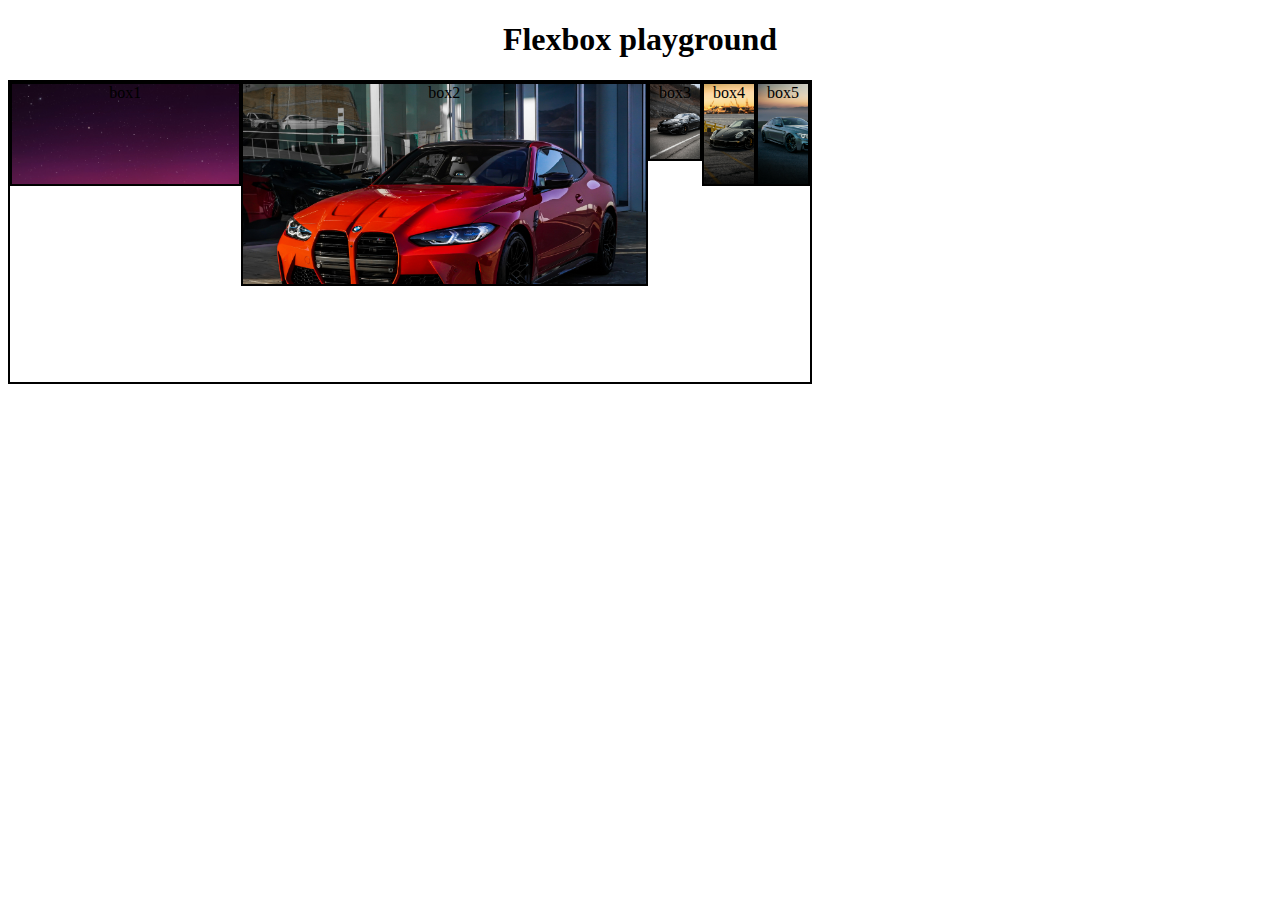
<file: index.html>
<!DOCTYPE html>
<html lang="en">
<head>
    <title>Document</title>
    <!-- <style>
        h1{color: blue;}
    </style> -->
    
     <link rel="stylesheet"href="style.css">
</head>
<body>
    <!-- <h1 style="color: rgba(255, 1, 1, 0.859);"> Hellow from apna collage</h1> -->
    <!--  style="color: rgba(255, 1, 1, 0.859);/// (in this place it is a inline css)-->

    <!-- <h1> Hellow from apna collage</h1>
    <h2 id="headinngone"> Hellow from apna collage 2</h2>
    <h2 id="headinngtwo"> Hellow from apna collage 2</h2>
    <h2 id="headinngthree"> Hellow from apna collage 2</h2>

    <h2 class="m123"> Hellow from apna collage 2</h2>
    <p class="m123">kdsjhgfj oureagnho  jyaerhg oyrrglqhohotb oihrg oeihgoqh\ opijgn oebg hrfh ug </p>

    <button>Click me !</button> -->
    
    
    <!-- <div id="box">
        Lorem ipsum dolor sit, amet consectetur adipisicing elit. Asperiores ad voluptate blanditiis quia tempora hic quidem accusamus inventore, dicta officia aliquam mollitia pariatur doloremque laudantium numquam. At obcaecati iusto nobis.
    </div>

    <h1 class="headings">Lorem ipsum dolor sit amet consectetur adipisicing elit. Sit nulla ut, tenetur nobis maxime esse ipsum dignissimos modi non voluptas illum, doloribus doloremque libero ad voluptatibus provident, quibusdam ullam eveniet?</h1>
    <h2 class="headings">dsgm</h2>
    <h3 class="headings">sdhj</h3>

    
    <button color="pink">Click me </button> -->

    
    <!-- <p>Lorem ipsum dolor sit amet consectetur adipisicing elit. Officiis deleniti delectus tenetur, maiores minima pariatur sit id officia tempore voluptatum aut nihil eaque dolores quas reiciendis omnis at! Iusto, porro?</p> -->
    <!-- <h1> headings</h1>


use anker tag
<a href="https://www.youtube.com/watch?v=ESnrn1kAD4E&t=2567s">click me!</a>

 
<h2 id="r1"> headings1</h2>
<h2 id="r2"> headings2</h2>
<h2 id="r3"> headings3</h2>
<h2 id="r4"> headings4</h2>

<P id="one">parah1</P>
<P id="two">parah2 Lorem ipsum, dolor sit amet consectetur adipisicing elit. Adipisci deserunt aliquid assumenda. Nihil vitae praesentium maxime odio, corporis, repudiandae aliquam numquam mollitia veniam cupiditate totam recusandae neque saepe nesciunt sapiente! Lorem ipsum dolor sit amet consectetur adipisicing elit. Vel possimus veritatis illum esse natus. Eos praesentium at, quidem odit modi pariatur ex aut quam. Laborum debitis excepturi consequatur fugiat nisi?Lorem ipsum, dolor sit amet consectetur adipisicing elit. Placeat modi optio iste accusamus? Nam quibusdam, rem quia ipsa reprehenderit, aperiam veniam recusandae quos possimus natus suscipit enim accusantium! Praesentium, cupiditate.lorem*10 </P>
<P id="three">parah3</P>


<h1>the crazy recer</h1>

<div id="outer">
      rabi
     
    <div id="inner">
        rabisamanta
    </div>
</div>



<h1>headings</h1>
<p>Lorem ipsum dolor sit, amet consectetur adipisicing elit. Minus, laborum repudiandae. Laborum, dolorem! Quisquam blanditiis beatae ipsam dolorum accusantium ducimus aspernatur itaque odit quibusdam, ad placeat, ipsa earum, dignissimos suscipit!</p>
<button>click me plese</button> -->



<!-- <div id="box1">box1</div>
<div id="box2">box2</div>
<div id="box3">box3</div> -->





<!-- <header></header>
<div id="content"> 
    <div class="contentBox"></div>
    <div class="contentBox"></div>
    <div class="contentBox"></div>
</div>
<footer>footer</footer> -->



<!-- <h1>position playground</h1> -->  
<h1>Flexbox  playground</h1>


<div id="container">

    <div id="box1">box1</div>
    <div id="box2">box2</div>
    <div id="box3">box3</div>
    <div id="box4">box4</div>
    <div id="box5">box5</div>
    <!-- <div id="box6">box6</div>
    <div id="box7">box7</div>
    <div id="box8">box8</div>
    <div id="box9">box9</div>
    <div id="box10">box10</div>
    <div id="box11">box11</div>
    <div id="box12">box12</div>
    <div id="box13">box13</div>
    <div id="box14">box14</div> -->





</div>







</body>
</html>
</file>
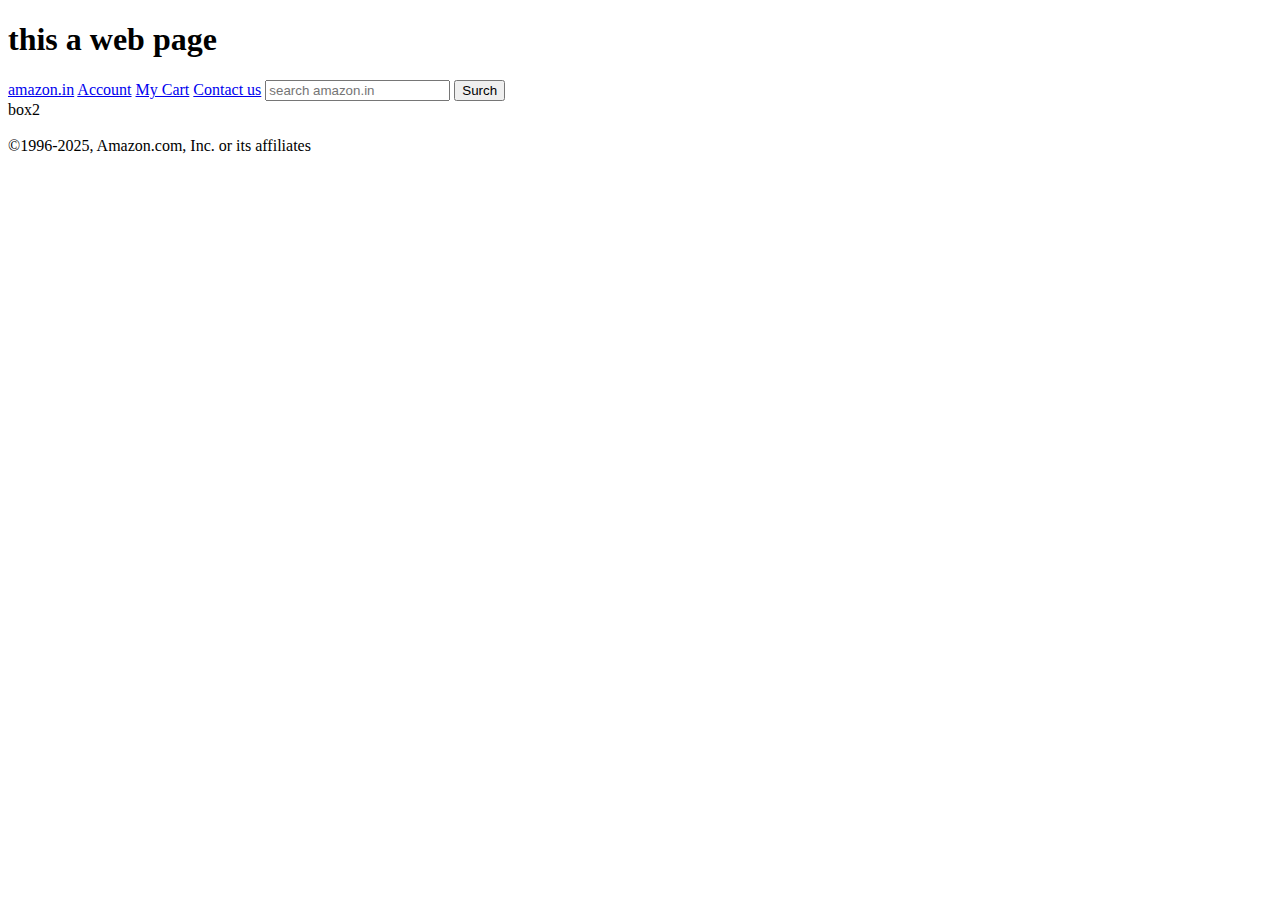
<file: 2ndindex.html>
<!DOCTYPE html>
<html lang="en">
<head>
    <meta charset="UTF-8">
    <meta name="viewport" content="width=device-width, initial-scale=1.0">
    <title>2nd practice html & css </title>
    <link rel="stylesheet" href="2ndstyle.css">
</head>
<body>
    <header>

        <h1>this a web page</h1>



    <div id="navbar">
        <a id="logo" href="https://www.amazon.in/?&tag=googhydrabk1-21&ref=pd_sl_5szpgfto9i_e&adgrpid=155259813593&hvpone=&hvptwo=&hvadid=763039729888&hvpos=&hvnetw=g&hvrand=12611762233382834939&hvqmt=e&hvdev=c&hvdvcmdl=&hvlocint=&hvlocphy=9061792&hvtargid=kwd-64107830&hydadcr=14452_2423443&gad_source=1">amazon.in</a>
        <a href="https://www.amazon.in/?&tag=googhydrabk1-21&ref=pd_sl_5szpgfto9i_e&adgrpid=155259813593&hvpone=&hvptwo=&hvadid=763039729888&hvpos=&hvnetw=g&hvrand=12611762233382834939&hvqmt=e&hvdev=c&hvdvcmdl=&hvlocint=&hvlocphy=9061792&hvtargid=kwd-64107830&hydadcr=14452_2423443&gad_source=1">Account</a>
        <a href="https://www.amazon.in/?&tag=googhydrabk1-21&ref=pd_sl_5szpgfto9i_e&adgrpid=155259813593&hvpone=&hvptwo=&hvadid=763039729888&hvpos=&hvnetw=g&hvrand=12611762233382834939&hvqmt=e&hvdev=c&hvdvcmdl=&hvlocint=&hvlocphy=9061792&hvtargid=kwd-64107830&hydadcr=14452_2423443&gad_source=1">My Cart</a>
        <a href="https://www.amazon.in/?&tag=googhydrabk1-21&ref=pd_sl_5szpgfto9i_e&adgrpid=155259813593&hvpone=&hvptwo=&hvadid=763039729888&hvpos=&hvnetw=g&hvrand=12611762233382834939&hvqmt=e&hvdev=c&hvdvcmdl=&hvlocint=&hvlocphy=9061792&hvtargid=kwd-64107830&hydadcr=14452_2423443&gad_source=1">Contact us</a>
        <input placeholder="search amazon.in">
        <button>Surch</button>
    </div>
</header>

<div id="content" > 
    <div class="contentBox1"></div>
    <div class="contentBox2"></div>
    <div class="contentBox3"></div>
</div>
<div id="box1">
    <div id="box2">box2</div>
</div>    

<!-- <footer id="FOOTERLOGO footerlogo"> -->
    <br>
    &#169;1996-2025, Amazon.com, Inc. or its affiliates
</footer>
               
    
</body>
</html>
</file>
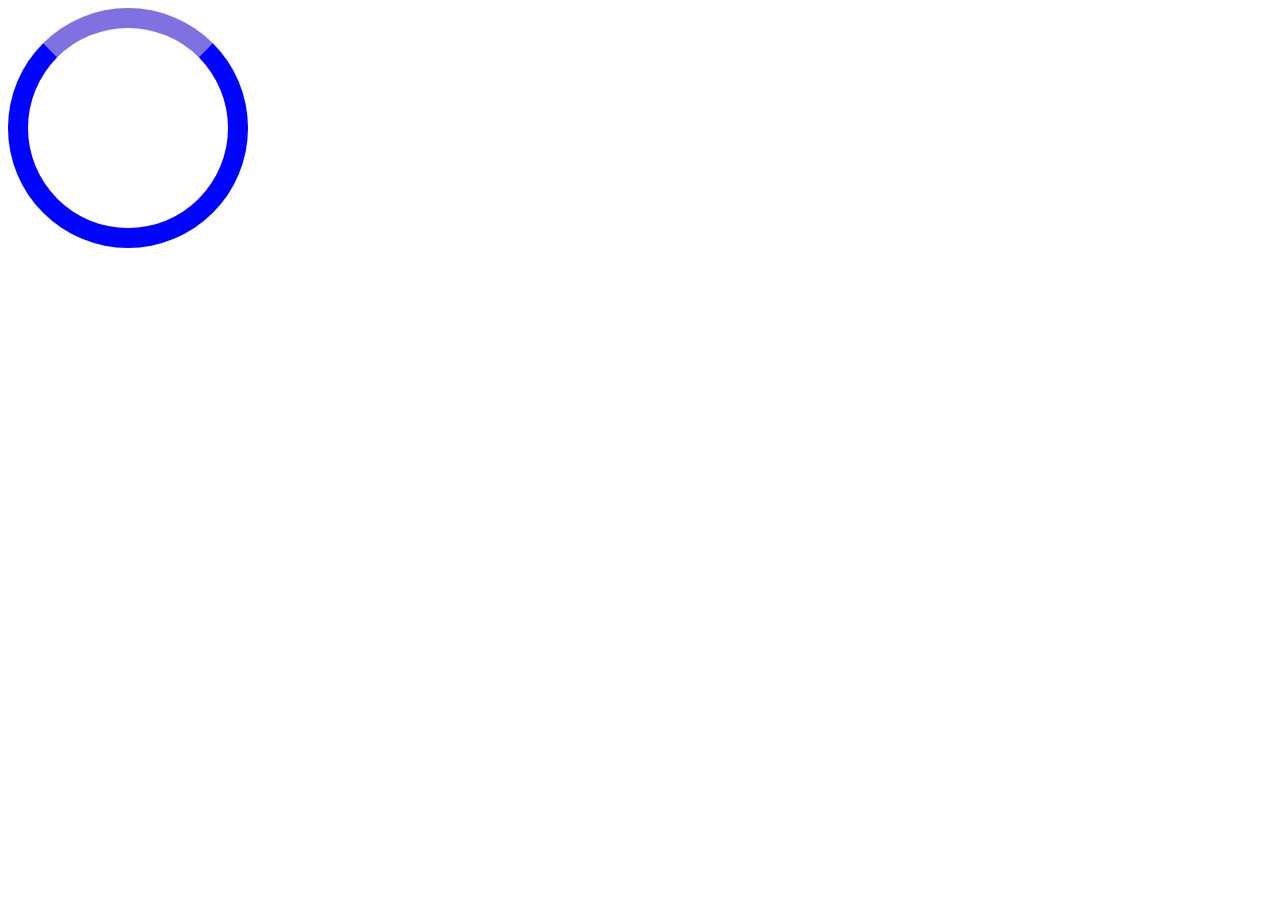
<file: 3rd.html>
<!DOCTYPE html>
<html lang="en">
<head>
    <meta charset="UTF-8">
    <meta name="viewport" content="width=device-width, initial-scale=1.0">
    <title>prctice set</title>
    <link rel="stylesheet" href= "3rd.css">

</head>
<!-- <body>
    <ul class="navbar">
        <li><a href="a">Home</a></li>
        <li><a href="a">about</a></li>
        <li><a href="a">contact us</a></li>
        <li><a href="a">Help</a></li>
        <li><a href="a">Help</a></li>
    </ul>
    

        <div class="outer">
            <div class="inner">

            </div>
        </div>


    </ul> -->


<!--  -->
    <!--  -->

    <!-- <div>
    </div> -->



 

    <!-- <br> -->


    <div class="loder"></div>



    
    
































    

    





    
</body>
</html>
</file>
<file: style.css>
/* 
h2{
    color: blue;
}
p{
    color: teal;
}
button{color: red;}

body{
    background-color:rgb(0, 255, 0);
} 
button{
    background-color: #000f00;
}  */
/* *{
    color: black;
}

#headinngone {
    color: rgb(157, 0, 255);
}

#headinngtwo{
    color: brown;
}
.m123{
    color: chartreuse;
} */




/*

# -->is used to div id 
. --> it is used to div class 

*/




/* #box{
    background-color: blue;
    color: rgb(240, 240, 244);
}



.headings{
    color: aquamarine;
}
button{
    background-color: violet;
} */




/*h1{
    text-align:center;
    text-decoration: red dotted underline;
    
    
} */
/* p{
    text-align:right;
    
} */




/* a{
    text-decoration: none;
}

#r1{
    font-weight:900;
}
#r2{
    font-weight:lighter;
}
#r3{
    font-weight:unset;
}
#r4{
    font-weight:bolder;
}

#one{
    font-size: 26px;

}
#two{
    font: size 36px;
    line-height: 52px;
}

*{
    font-family:'Franklin Gothic Medium', 'Arial Narrow', Arial, sans-serif,'Times New Roman';
    font-size: 25px;
}

h1{
    text-align: center;
    text-transform: capitalize;
    font-family: 'Times New Roman';
} */



/* #outer{
    font-size: 25px;
}
#inner{
    font-size: 10px;
} */


/* in css any tag we are use  that time bassacily higher prioraty is (we are write last then prioraty is high)*/






/* h1  { 
    height: 150px;
    width: 150px; 
    background-color:aquamarine;
    
    border-width: 10px;
    border-color: rgb(10, 0, 0);
    border-style:solid;
    
    border: 2px solid red;
    border-radius: 10%;
    
    padding-left: 25px;
    padding-right: 25px;
    padding-bottom: 25px;
    padding-top: 25px;
    padding: 20px 20px 20px 20px ;
    text-align: center;
    text-transform: capitalize;
} */

/* div{
    height: 100px;
    width: 100px;
    background-color: rgb(156, 11, 117);
    border: 5px solid rgb(13, 20, 2);
    border-color: rgb(47, 120, 184);
    border-radius: 5%;
    text-align: center;
    padding: 25px 25px 25px 25px;
    margin: 25px 25px 25px 25px;
    display: inline;
}
   





    
#box1{
    background-color: rgba(0, 0, 255, 0.5);
    visibility:;
}

#box2{
    background-color: rgba(0, 0, 255, 0.75);
    display:inline;
}
#box3{
    background-color: rgba(0, 0, 255, 1);
    display: inline;
} */




/* div{
    height: 100px;
    width: 100px;
    margin: 25px ;
    padding: 25px ;
    display: inline;
    display: inline-block;
} 





.contentBox{
    height: 100px;
    width: 100px;
    
} */


body{
    text-align: center;
    color: ;
}

div{
    height: 100px;
    width: 50px;
    /* background-color: aqua; */
    display: inline-block;
    border: 2px solid rgb(0, 0, 0);
    
}

#container{
    width: 800px;
    height: 300px;
    display: flex;
    flex-direction: row;
    justify-content:center;
    /* flex-wrap: wrap; */
    align-items: flex-start;
    /* align-content:flex-start;              */

}
#box1{
    /* right: 10px; */
    /* position: relative; */
    background-color:rgb(0, 0, 0);
    background-image: url("car_box1.jpg");
    background-size: cover;
    /* background-repeat: no-repeat; */
    flex-grow: 1;
}
#box2 {
    /* position: relative; */
    
    /* top: 20px;
    left: 25px;
    z-index: 1; */
    height: 200px;
    background-color: rgb(0, 0, 0);
    background-image: url("car_box2.jpg");
    background-size: cover;
    align-self: flex-start;
    /* flex-shrink: 1; */
    flex-grow: 2;
}
#box3{
    /* position: relative; */
    /* top: 10px; */
    height: 75px;
    background-color: rgb(0, 0, 0);
    background-image: url("car_box3.jpg");
    background-size: cover;
}
#box4{
    /* position: fixed; */
    /* right: 10px; */
    background-color: black;
    background-image: url("car_box4.jpg");
    background-size: cover  ;
    
}
#box5{
    /* position: fixed; */
    /* right: 10px; */
    background-color: black;
    background-image: url("car_box5.jpg");
    background-size: cover  ;
    align-self:flex-start;
}
#box6{
    /* right: 10px; */
    background-color: black;
    background-image: url("car_box6.jpg");
    background-size: cover  ;
}
#box7{
    /* right: 10px; */
    background-color: black;
    background-image: url("car_box7.jpg");
    background-size: cover  ;
}
#box8{
    /* right: 10px; */
    background-color: black;
    background-image: url("car_box8.jpg");
    background-size: cover  ;
}
#box9{
    /* right: 10px; */
    background-color: black;
    background-image: url("car_box9.jpg");
    background-size: cover  ;
}
#box10{
    /* right: 10px; */
    background-color: black;
    background-image: url("car_box10.jpg");
    background-size: cover  ;
}
#box11{
    /* right: 10px; */
    background-color: black;
    background-image: url("car_box11.jpg");
    background-size: cover  ;
}
#box12{
    /* right: 10px; */
    background-color: black;
    background-image: url("car_box12.jpg");
    background-size: cover  ;
}
#box13{
    /* right: 10px; */
    background-color: black;
    background-image: url("car_box13.jpg");
    background-size: cover  ;
}
#box14{
    /* right: 10px; */
    background-color: black;
    background-image: url("car_box14.jpg");
    background-size: cover  ;
}
h1{
    /* text-align: center; */
}
</file>
<file: 2ndstyle.css>
/* *{
    padding: ;
    margin: ;
    color: rgb(255, 255, 255);
    
}

#navbar{
    height: 60px;
    background-color: #000000;
}

button{
    background-color: #f08804;
}
#logo{
    color: #f08804;
    font-size: 25px ;
}
a{
    background-color: ;
    margin-right: 200px;
    text-decoration:none;
}


.content{
     display:inline-block;
}

.contentBox1{
    
    height: 100px;
    width: 100px;
    border: 2px solid black;
    background-color: rgba(250, 104, 0, 0.75);
    padding: 25px 25px 25px 25px;
    margin: 25px 25px 25px 25px;
    display: inline-block;
}
.contentBox2{
    height: 100px;
    width: 100px;
    border: 2px solid black;
    background-color: rgba(255, 255, 255, 0.5);
    padding: 25px 25px 25px 25px;
    margin: 25px 25px 25px 25px;
    display: inline-block;
}

.contentBox3{
    height: 100px;
    width: 100px;
    border: 2px solid black;
    background-color: rgba(87, 239, 5, 0.9);
    padding: 25px 25px 25px 25px;
    margin: 25px 25px 25px 25px;
    display: inline-block;
}

#box1{
    height: 100px;
    width: 100px;
    background-color: rgb(255, 0, 0);
    font-size: 10px;
}

#box2{
    height: 50px;
    width: 30px; 
    width: 30%;
    background-color: rgba(0, 0, 0, 0.353);
    margin-left:10%;
    font-size: 2em;
    width: 5rm;
}   



#content{
    height: 800px;
    background-image:;
}


footer{
    height: 500px;
    color: #fff4f4;
    background-color: #0f1111;
    text-align: center;
}
h1{
    background-color: aqua;
} */
</file>
<file: 3rd.css>
/* div {
    background-color: #ffc0cb;
    display: flex;
    justify-content:space-evenly ;
}

a{
    text-decoration: none;
    color: rgb(0, 0, 0);
}
    li {
    list-style: none;
    display: inline;
 } 
*/

/*  */



/*  */
 







/* 
li {
    list-style-type: none;
   background-color: rgb(114, 152, 139);
 } 


 .navbar{
    background-color: rgba(211, 97, 211, 0.537);
    display: flex;
    justify-content: space-evenly;
 }
 
 a {
    text-decoration: none;
    color: rgba(255, 0, 0, 1);
 }
 .outer {
    height: 400px;
    width: 400px;
    background-color: rgb(14, 170, 188);
    display: flex;
    justify-content: center;
    align-items: center;
   
 }

 .inner{
    height: 100px;
    width: 100px;
    background-color: rgb(211, 237, 11);
    background-position: center;
    
 } */

/*
div {
   height: 50px;
   width: 50px;
   background-color: purple;
}

@media(max-width : 80px){
   div {
      background-color: red;
   }
}

@media(min-width : 80px) and (max-width : 400px) {
   div{
      background-color: green;
   }
}
@media(min-width : 400px) and (max-width : 500px) {
   div{
      background-color: rgb(0, 0, 255);
   }
}
@media(min-width : 500px){
   div{
      background-color:yellow ;
   }
}
   /*  */
/* 
div {
   height: 100px;
   width: 100px;
   background-color: rgb(54, 238, 75);
   border: 2px solid rgb(0, 0, 0);
   position: absolute ;
   top: 100px;
   left: 100px; 
   animation: coloranimate;
   animation-duration: 3s;
   animation-timing-function: ease-in;
   animation-delay: s;
   animation-iteration-count: infinite;
   animation-direction: reverse; */

/*    
   transition-property: all;
   transition-timing-function: steps(5) ; */
   /* transition: all 1s ease-in 1s;*/
   /* transform: rotate(160deg); */
   /* rotate: x 180deg; */
   /* transition: all 2s ease-in ;
   animation: coloranimation 2s ease-in 0s infinite normal ; 
}
@keyframes coloranimate {
   /* from{background-color: aqua;}
   to {background-color: red;}
    
   0% {
      left: 0px;
      background-color: red;
   } 
   50% {
      background-color: green;
   }
   100% {
      left: 200px;
      background-color: blue;
      color: white;
   }
}

div:hover{
   /* background-color: rgb(255, 0, 0);
   color: azure;
   font-size: 20px; */
   /* transform: scale(2,);
   rotate: 360deg;

   transform: skew(90deg); 

} *
div:active{
   /* background-color: rgb(71, 105, 255); */
   /* font-size: 15px; 
}*/

  
.loder {
   height: 200px;
   width: 200px; 
   border-radius: 50%;
   border: 20px solid rgb(0, 4, 255);
   border-top: 20px solid rgb(127, 114, 224);
   animation: spinanimate 1s ease-in-out 0s infinite normal;

}
@keyframes spinanimate {
   from {
      transform: rotate(0deg);
   }
   to {
      transform: rotate(360deg);

   }
}
</file>
